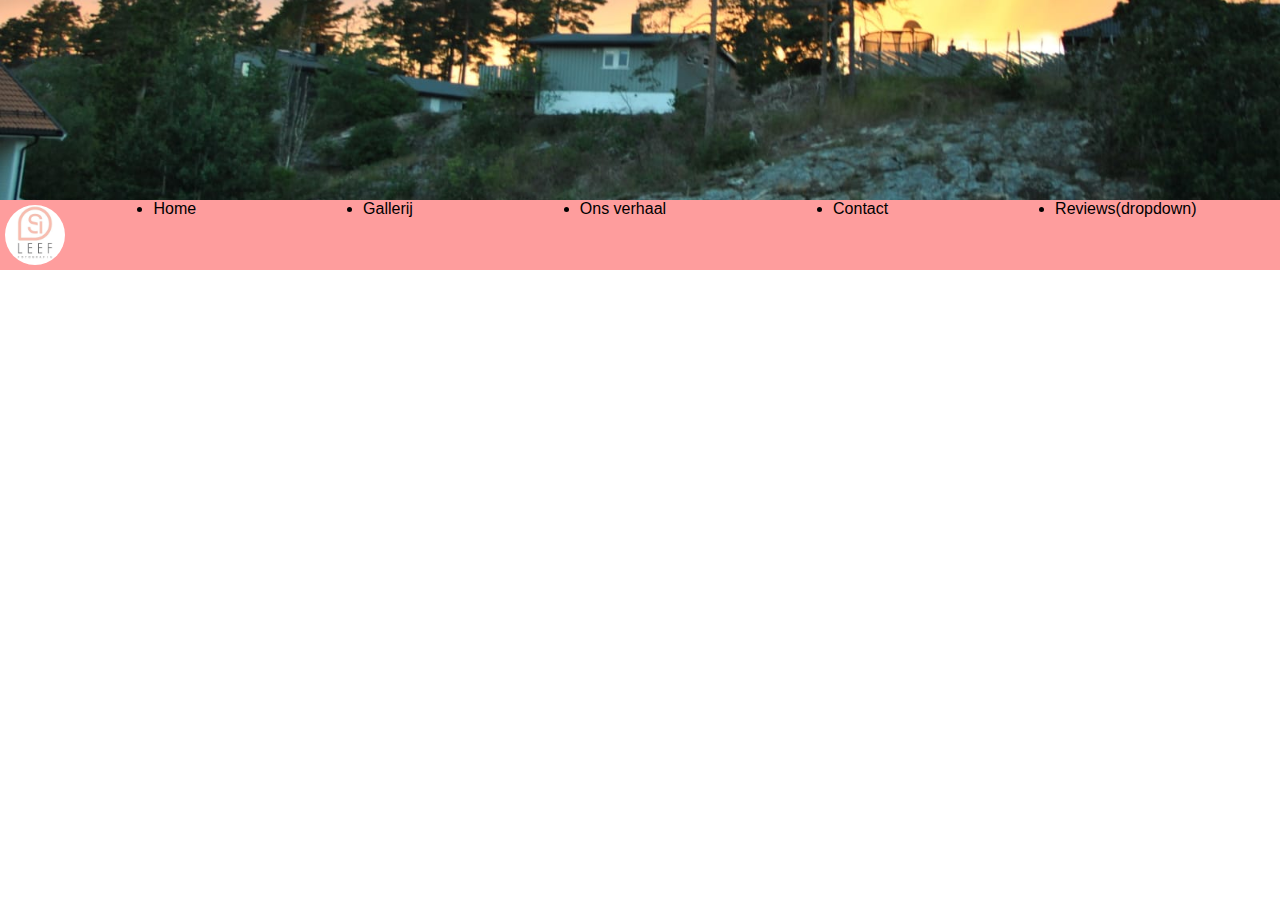
<file: index.html>
<!DOCTYPE html>
<html lang="nl">
    <head>
        <meta charset="UTF-8">
        <meta http-equiv="X-UA-Compatible" content="IE=edge">
        <meta name="viewport" content="width=device-width, initial-scale=1.0">
        <title>Document</title>
        <link rel="stylesheet" href="css/reset.css">
        <link rel="stylesheet" href="css/standard.css">
        <link rel="stylesheet" href="css/main.css">
    </head>
    
    <body>
        <header>
            <img id="header_image" src="src/header_image.jpeg">
        </header>
        <nav>
            <img src="src/logo.jpg" alt="Logo">
            <ul>
                <a href="index.html"><li>Home</li></a>
                <a href="Gallerij.html"><li>Gallerij</li></a>
                <a href="OnsVerhaal.html"><li>Ons verhaal</li></a>
                <a href="Contact.html"><li>Contact</li></a>
                <a href="#"><li>Reviews(dropdown)</li></a> <!-- hierin Review1, Review2 en nog een dropdown(met naam Lorem) met daarin een aantal items genaamd(lorem)-->
            </ul>
        </nav>
        <main>

        </main>
    </body>
</html>
</file>
<file: css/standard.css>
/* this file contains all the standard styling for components on the website*/
body{
    display: flex;
    flex-direction: column;
    min-height: 100vh;
}

p, h1, h2, h3, h4, h5, h6, button, a{
    font-family: apple-system,BlinkMacSystemFont,"Segoe UI",Roboto,"Helvetica Neue",Arial,sans-serif,"Apple Color Emoji","Segoe UI Emoji","Segoe UI Symbol";
}

/*Header/navbar*/
header{
    max-height: 200px;
    overflow: hidden;
}
#header_image{
    margin-top:-38%;
    width: 100vw;
    height: auto;
}

nav{
    display: flex;
    flex-direction: row;
    width: 100%;
    height: auto;
    background-color: rgb(254, 157, 157);
}

nav > img{
    justify-self: left;
    width: 60px;
    border-radius: 50px;
    padding: 5px 5px 5px 5px;
}
nav > ul{
    width: 100%;
    display: flex;
    flex-direction: row;
    justify-content: space-around;
}

/*main*/
main{
    display: flex;
    flex-direction: column;
    align-items: center;
}
</file>
<file: css/main.css>
/*this file contains all the page specific styling*/


/*Gallerij*/

#gallerijImages{
    display: flex;
    flex-direction: row;
    flex-wrap: wrap;
    justify-content: center;
}

.gallerijImage{
    width: 500px;
    margin: 20px;
    border-radius: 5px;
}
</file>
